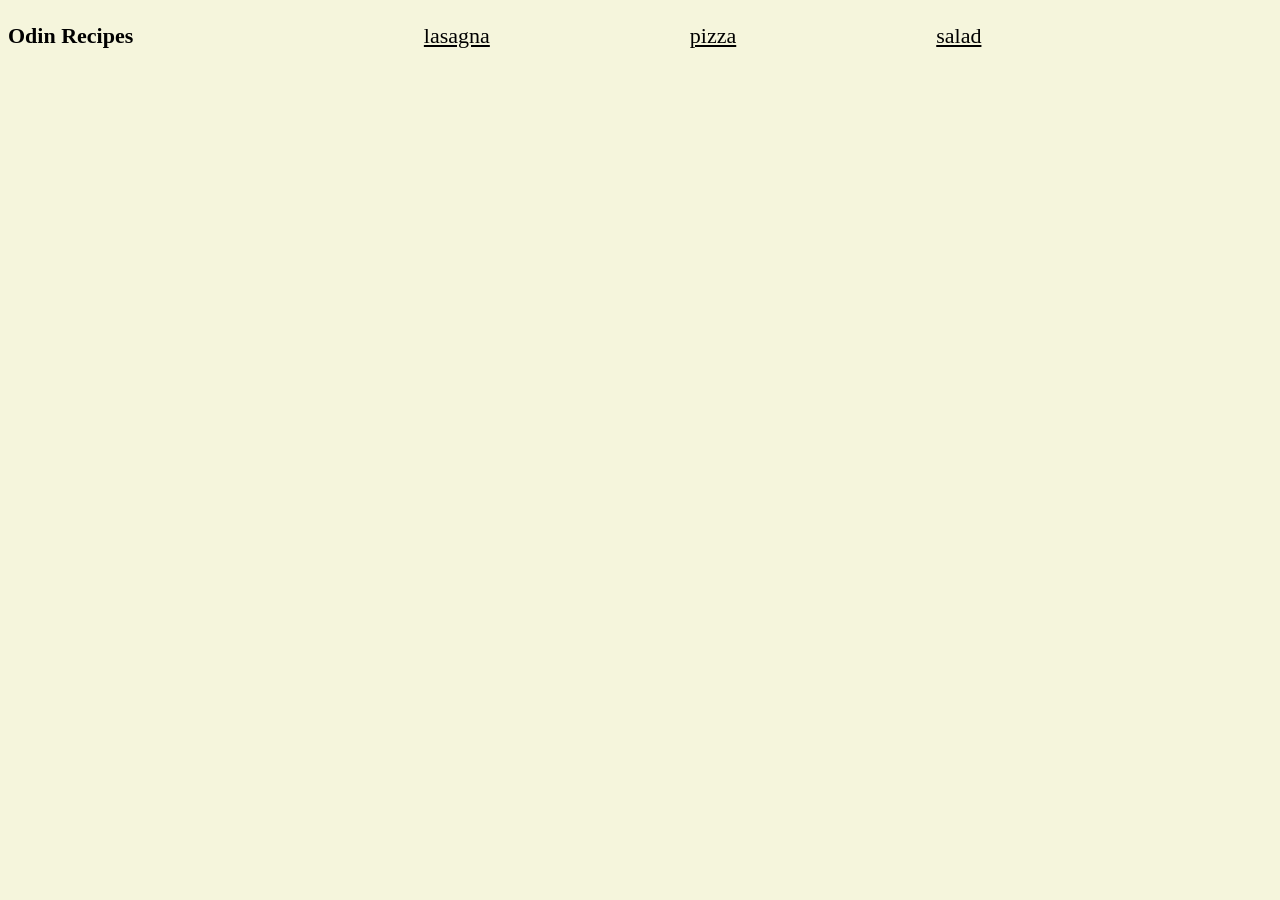
<file: index.html>
<!DOCTYPE html>
<html lang="en">
    <head>
        <meta charset="UTF-8">
        <meta name="viewport" content="width= device-width, initial-scale = 1.0">
        <link rel="stylesheet" href="styles.css">
        <title>Projet 1 recette</title>
    </head>
    <body>
        <div class="container">
         <h1>Odin Recipes</h1>
           <ul class="Head">
            <li class="head1"><a href="recipes/lasagna.html">lasagna</a></li>
            <li class="head2"><a href="recipes/pizza.html">pizza</a></li>
            <li class="head3"><a href="recipes/salad.html">salad</a></li>
           </ul>
        </div>
     </body>
</html>
</file>
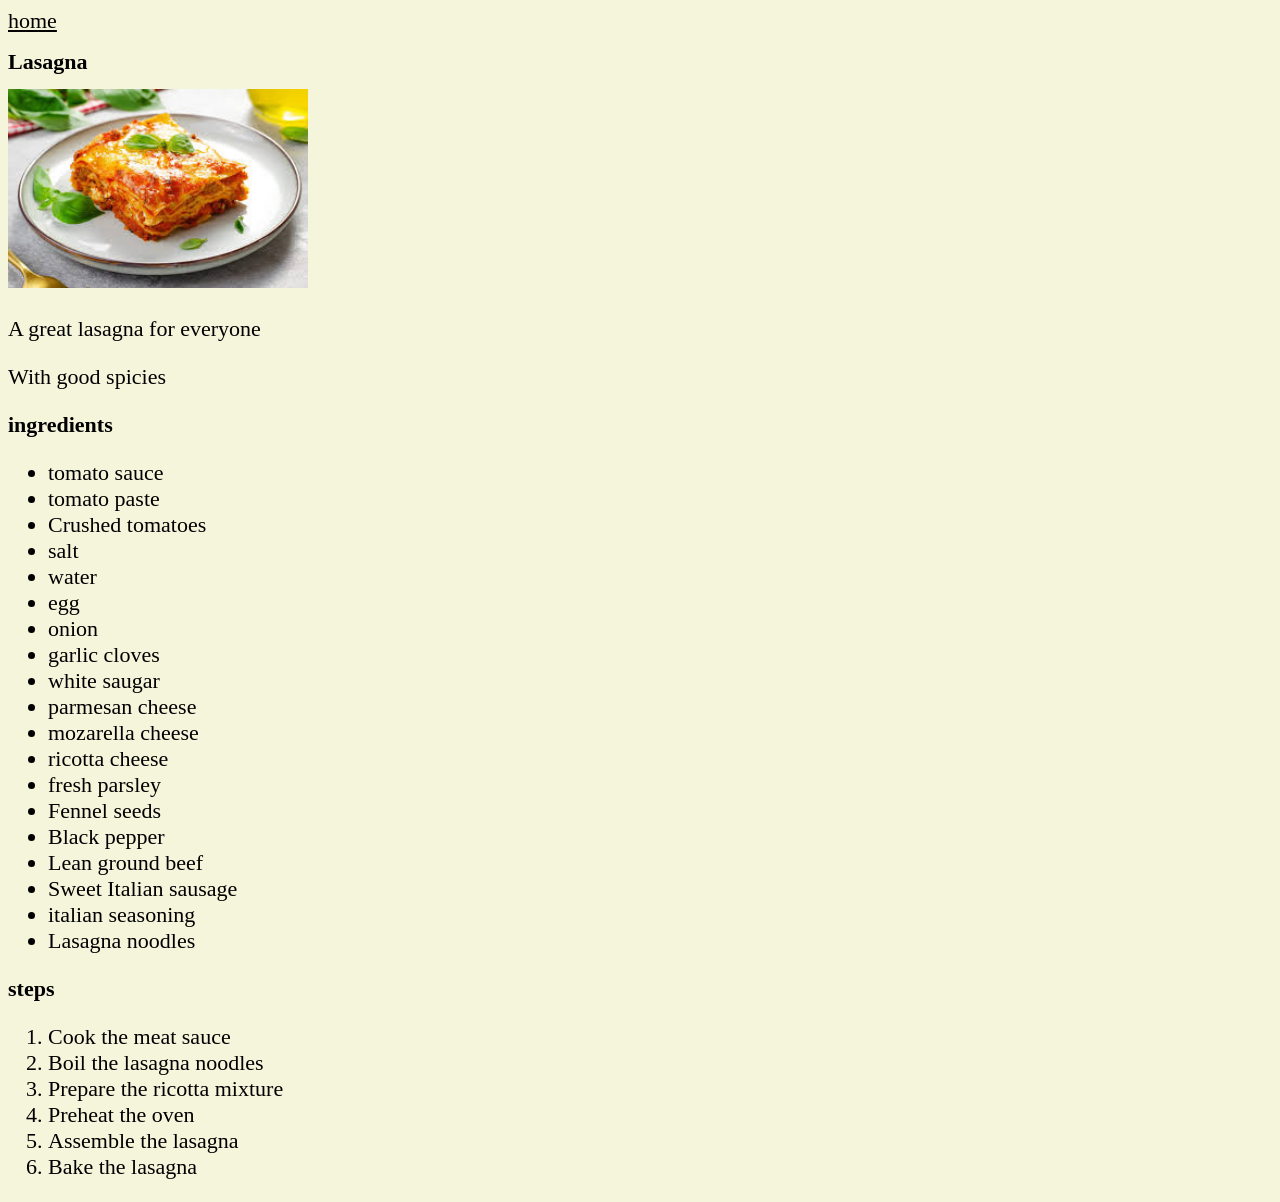
<file: recipes/lasagna.html>
<!DOCTYPE html>
<html lang="en">
    <head>
        <meta charset="UTF-8">
        <meta name="viewport" content="width = device - width, initial - scale = 1.0">
        <link rel="stylesheet" href="../styles.css">
        <title>Recipes</title>
    </head>
    <body>
        <a href="../index.html" target="_blank" rel="noopener noreferrer">home</a>
        <h1>Lasagna</h1>
        <img src="./image.jpeg" alt="plat of lasagna" width="300" height="200">
        <p>A great lasagna for everyone</p>
        <p>With good spicies</p>
        <h2>ingredients</h2>
            <ul>
                <li>tomato sauce</li>
                <li>tomato paste</li>
                <li>Crushed tomatoes</li>
                <li>salt</li>
                <li>water</li>
                <li>egg</li>
                <li>onion</li>
                <li>garlic cloves</li>
                <li>white saugar</li>
                <li>parmesan cheese</li>
                <li>mozarella cheese</li>
                <li>ricotta cheese</li>
                <li>fresh parsley</li>
                <li>Fennel seeds</li>
                <li>Black pepper</li>
                <li>Lean ground beef</li>
                <li>Sweet Italian sausage</li>
                <li>italian seasoning</li>
                <li>Lasagna noodles</li>
            </ul>
        <h3>steps</h3>
           <ol>
              <li>Cook the meat sauce </li>
              <li>Boil the lasagna noodles</li>
              <li>Prepare the ricotta mixture</li>
              <li>Preheat the oven </li>
              <li>Assemble the lasagna</li>
              <li>Bake the lasagna </li>
           </ol>


    </body>

</html>
</file>
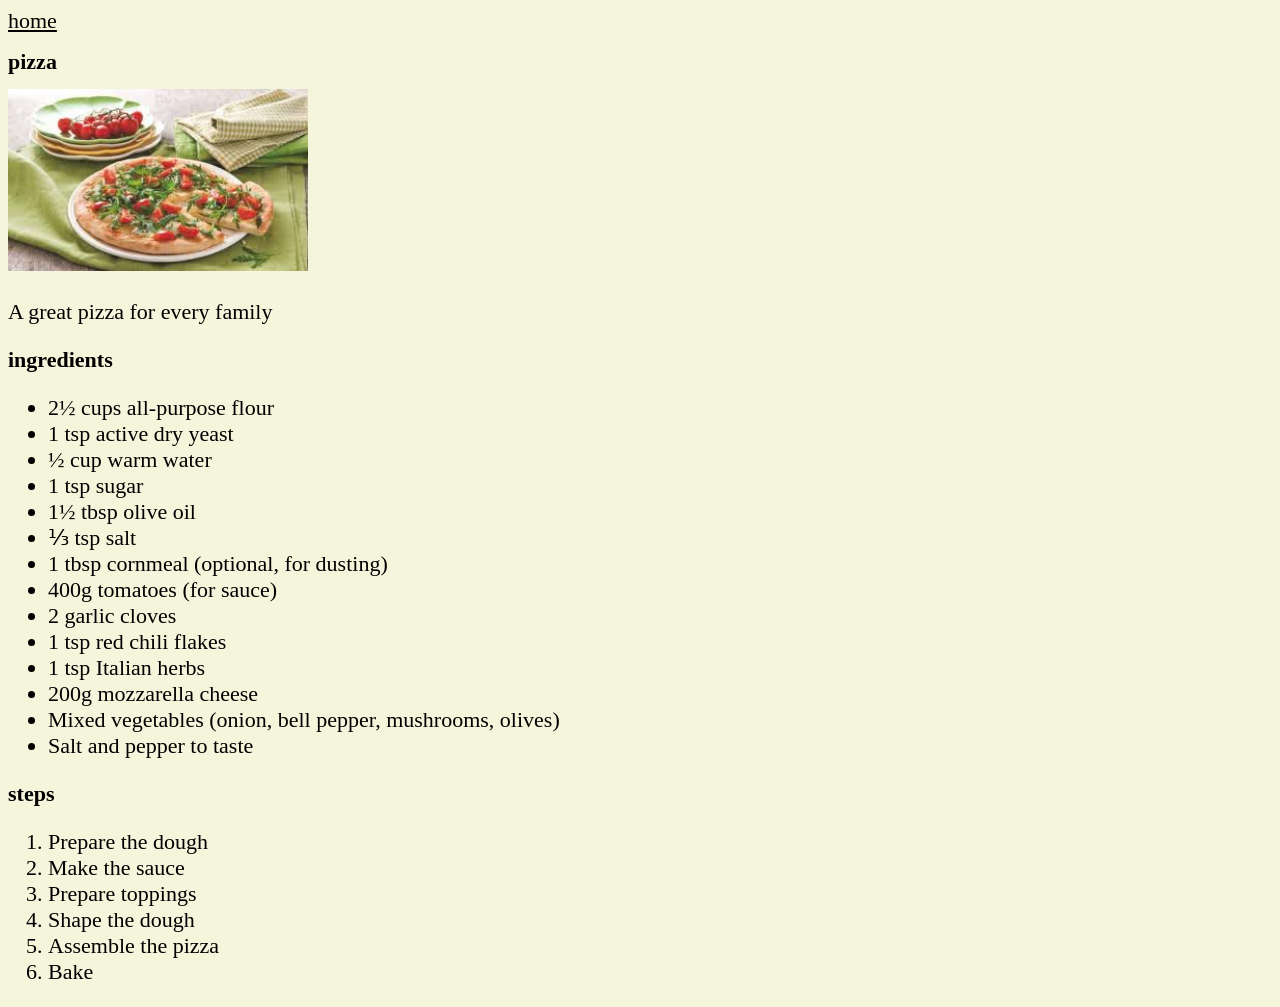
<file: recipes/pizza.html>
<!DOCTYPE html>
<html lang="en">
    <head>
        <meta charset="UTF-8">
        <meta name="viewport" content="width = device - width, initial - scale = 1.0">
        <link rel="stylesheet" href="../styles.css">
        <title>Recipes</title>
    </head>
    <body>
        <a href="../index.html" target="_blank" rel="noopener noreferrer">home</a>
        <h1>pizza</h1>
        <img src="image2.jpeg" alt="plat of pizza" width="300" height="200">
        <p>A great pizza for every family</p>
        <h2>ingredients</h2>
            <ul>
                <li>2½ cups all-purpose flour</li>
                <li>1 tsp active dry yeast</li>
                <li>½ cup warm water</li>
                <li>1 tsp sugar</li>
                <li>1½ tbsp olive oil</li>
                <li>⅓ tsp salt</li>
                <li>1 tbsp cornmeal (optional, for dusting)</li>
                <li>400g tomatoes (for sauce)</li>
                <li>2 garlic cloves</li>
                <li>1 tsp red chili flakes</li>
                <li>1 tsp Italian herbs</li>
                <li>200g mozzarella cheese</li>
                <li>Mixed vegetables (onion, bell pepper, mushrooms, olives)</li>
                <li>Salt and pepper to taste</li>
            </ul>
        <h3>steps</h3>
           <ol>
              <li>Prepare the dough</li>
              <li>Make the sauce</li>
              <li>Prepare toppings</li>
              <li>Shape the dough</li>
              <li>Assemble the pizza</li>
              <li>Bake</li>
           </ol>


    </body>

</html>
</file>
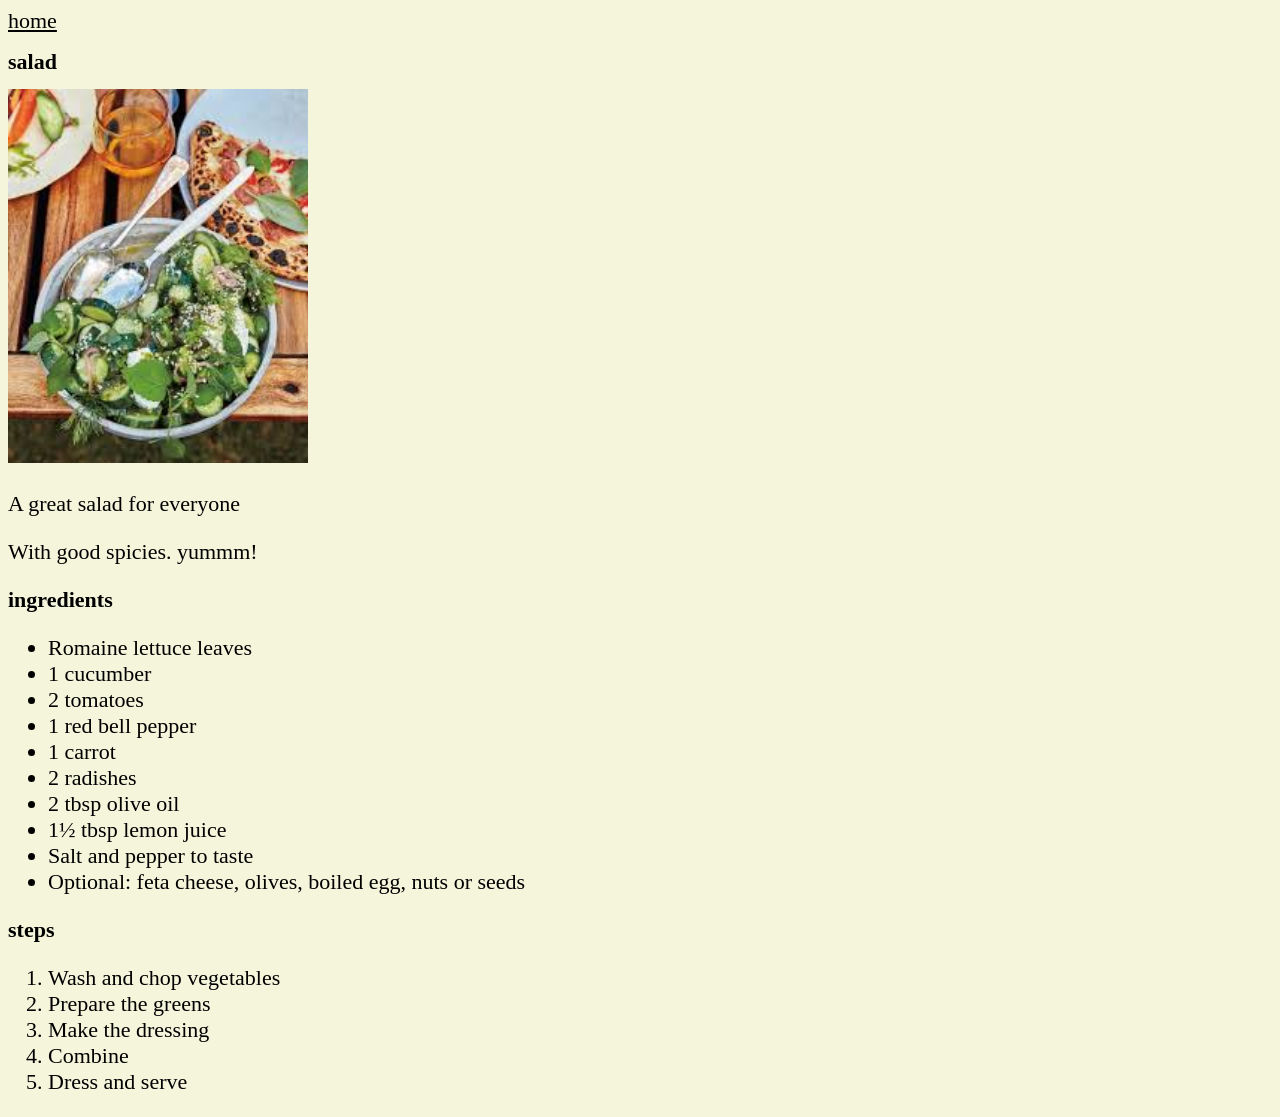
<file: recipes/salad.html>
<!DOCTYPE html>
<html lang="en">
    <head>
        <meta charset="UTF-8">
        <meta name="viewport" content="width = device - width, initial - scale = 1.0">
        <link rel="stylesheet" href="../styles.css">
        <title>Recipes</title>
    </head>
    <body>
        <a href="../index.html" target="_blank" rel="noreferrer">home</a>
        <h1>salad</h1>
        <img src="image3.jpeg" alt="plat of salad" width="300" height="200">
        <p>A great salad for everyone</p>
        <p>With good spicies. yummm!</p>
        <h2>ingredients</h2>
            <ul>
              <li>Romaine lettuce leaves</li>
              <li>1 cucumber</li>
              <li>2 tomatoes</li>
              <li>1 red bell pepper</li>
              <li>1 carrot</li>
              <li>2 radishes</li>
              <li>2 tbsp olive oil</li>
              <li>1½ tbsp lemon juice</li>
              <li>Salt and pepper to taste</li>
              <li>Optional: feta cheese, olives, boiled egg, nuts or seeds</li>
            </ul>
        <h3>steps</h3>
           <ol>
            <li>Wash and chop vegetables</li>
            <li>Prepare the greens</li>
            <li>Make the dressing</li>
            <li>Combine</li>
            <li>Dress and serve</li>
           </ol>


    </body>
</html>
</file>
<file: styles.css>
* {
background-color: beige;
color: black;
font-family: 'Times New Roman', Times, serif;
font-size: 22px;

}

.container {
    display: flex;
    }

.Head {
    margin: auto;
    padding: 10px;
    border: 20px;
    list-style: none;
    display: flex;
    gap: 200px;

}


img{
    height: auto;
    width: 300px;
}
</file>
